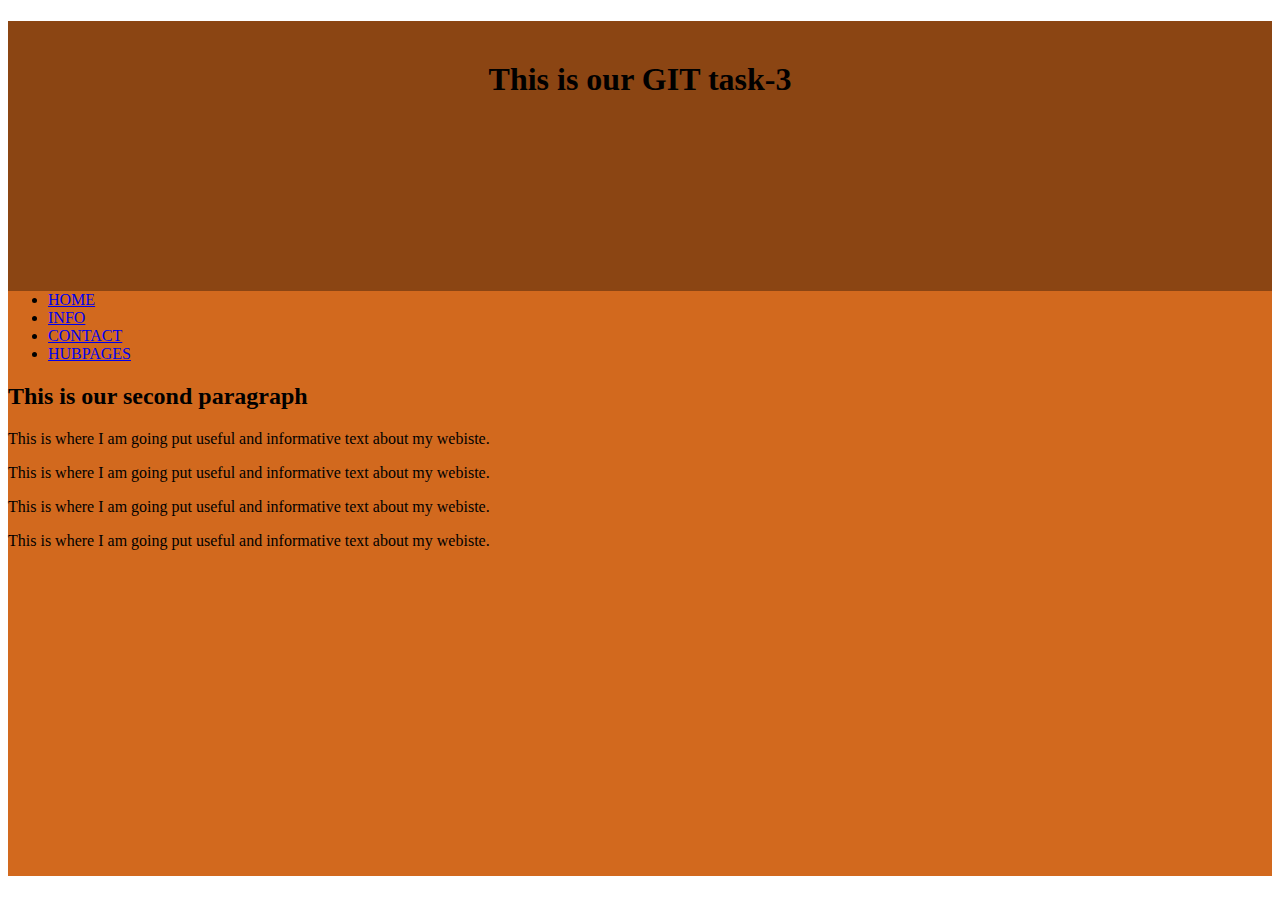
<file: index.html>
<!DOCTYPE html>
<html lang="en">
<head>
    <meta charset="UTF-8">
    <meta name="viewport" content="width=device-width, initial-scale=1.0">
    <link rel="stylesheet" href="homepage.css">
    <title>Git Task 3</title>
</head>
<body>
    <div>
        <div class="cont1">
          <h1 style="margin-bottom: 0px;padding-top: 40px;">
        This is our GIT task-3
    </h1>  
        </div>
    
        <div class="cont2">
            <ul style="margin-top: 0px;">
        <li><a href="#">HOME</a></li>
        <li><a href="#">INFO</a></li>
        <li><a href="#">CONTACT</a></li>
        <li><a href="#">HUBPAGES</a></li>
    </ul>
    <h2>This is our second paragraph</h2>
    <p>This is where I am going put useful and informative text about my webiste. </p>
    <p>This is where I am going put useful and informative text about my webiste. </p>
    <p>This is where I am going put useful and informative text about my webiste. </p>
    <p>This is where I am going put useful and informative text about my webiste. </p>
        </div>

    
</div>
</body>
</html>
</file>
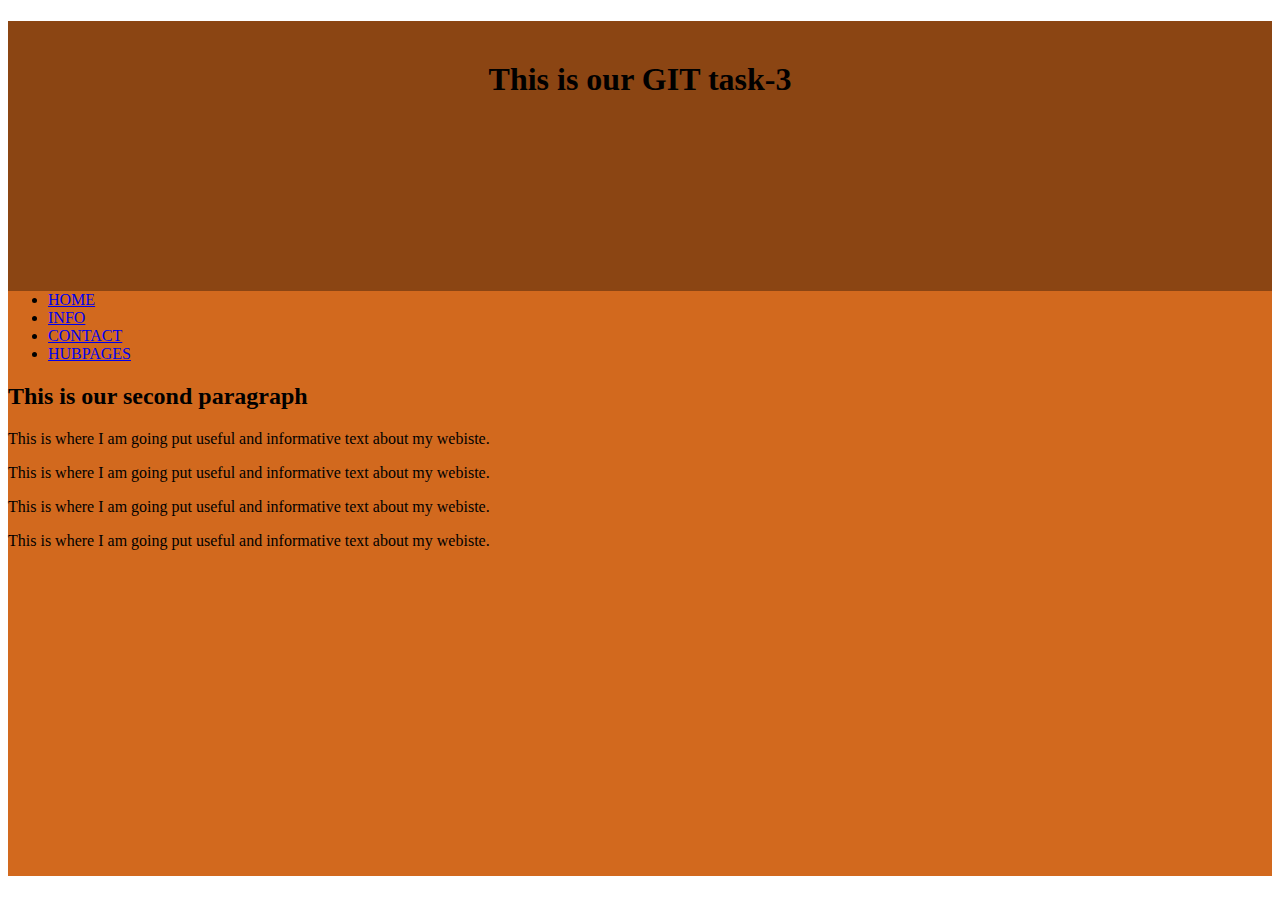
<file: homepage.html>
<!DOCTYPE html>
<html lang="en">
<head>
    <meta charset="UTF-8">
    <meta name="viewport" content="width=device-width, initial-scale=1.0">
    <link rel="stylesheet" href="homepage.css">
    <title>Git Task 3</title>
</head>
<body>
    <div>
        <div class="cont1">
          <h1 style="margin-bottom: 0px;padding-top: 40px;">
        This is our GIT task-3
    </h1>  
        </div>
    
        <div class="cont2">
            <ul style="margin-top: 0px;">
        <li><a href="#">HOME</a></li>
        <li><a href="#">INFO</a></li>
        <li><a href="#">CONTACT</a></li>
        <li><a href="#">HUBPAGES</a></li>
    </ul>
    <h2>This is our second paragraph</h2>
    <p>This is where I am going put useful and informative text about my webiste. </p>
    <p>This is where I am going put useful and informative text about my webiste. </p>
    <p>This is where I am going put useful and informative text about my webiste. </p>
    <p>This is where I am going put useful and informative text about my webiste. </p>
        </div>

    
</div>
</body>
</html>
</file>
<file: homepage.css>
.cont1{
    height: 30vh;
    background-color: saddlebrown;
    text-align: center;
}

.h1{
    margin-top: 10;
    margin-bottom: 0;
}

.cont2{
    background-color: chocolate;
    height: 65vh;
}

.ul{
    margin-top: 0;
}
</file>
